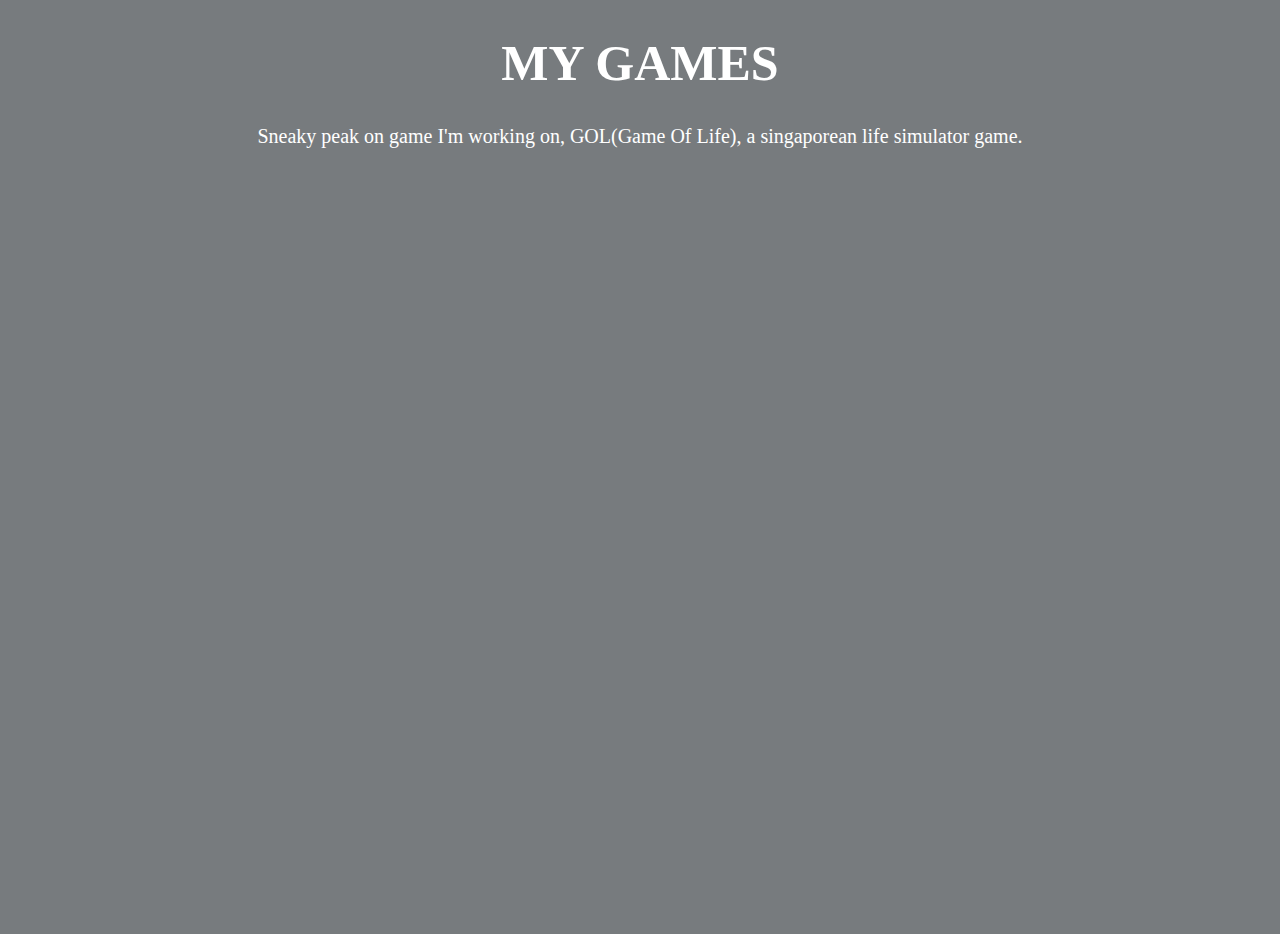
<file: game.html>
<!DOCTYPE html>
 <html>
  <head>
   <body>
   <h1>MY GAMES</h1>
     <p>Sneaky peak on game I'm working on, GOL(Game Of Life), a singaporean life simulator game.</p>
     <iframe frameborder="0" width="80%" height="60%" src="https://replit.com/@dumbontot/GOL?lite=1&outputonly=1"></iframe>
  </body>
    <link rel="stylesheet" type="text/css" href="games.css">

</html>
</file>
<file: games.css>
body{
   background-color: #777B7E;
     height: 100vh;
     color: #373737;
     margin: auto;
     text-align: center;
 }
 h1{
   color: white;
   font-size: 50px;
   font-family: Roboto Condensed;
   text-align: center;
 }
 p{
   color: white;
   font-size: 20px;
   font-family: Sans Serif;
   text-align: center;
 }
</file>
